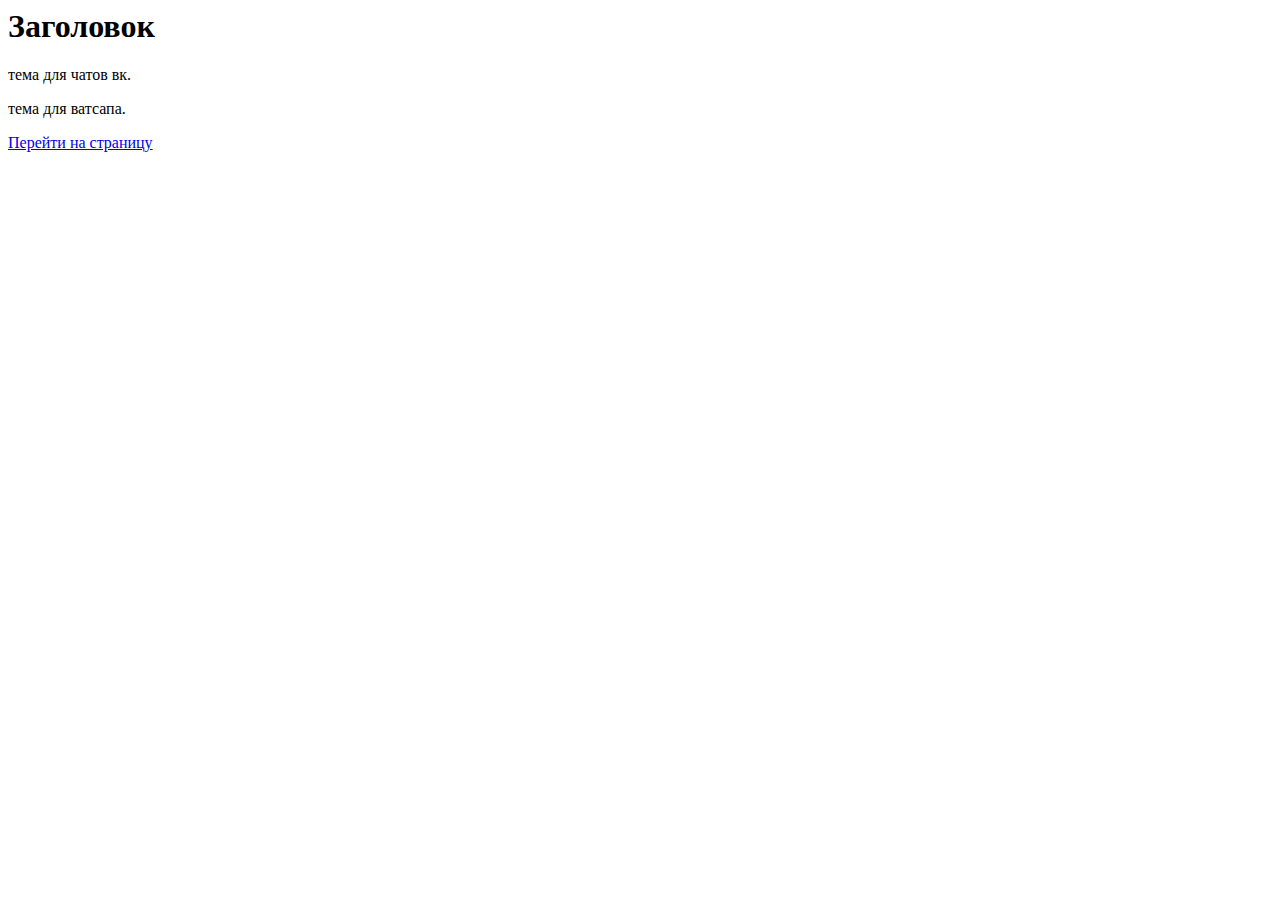
<file: index.html>
<html>
 <head>
  <link rel="stylesheet" href="style.css">
  <meta http-equiv="Content-Type" content="text/html; charset=utf-8">
  <title>Пример веб-страницы</title>
 </head>
 <body>
  <h1>Заголовок</h1>
  <!-- Комментарий -->
  <p>тема для чатов вк.</p>
  <p>тема для ватсапа.</p>
  <a href="page2.html">Перейти на страницу</a> 
   </body>
</html>
</file>
<file: style.css>
<body>
background: red
</body>
</file>
